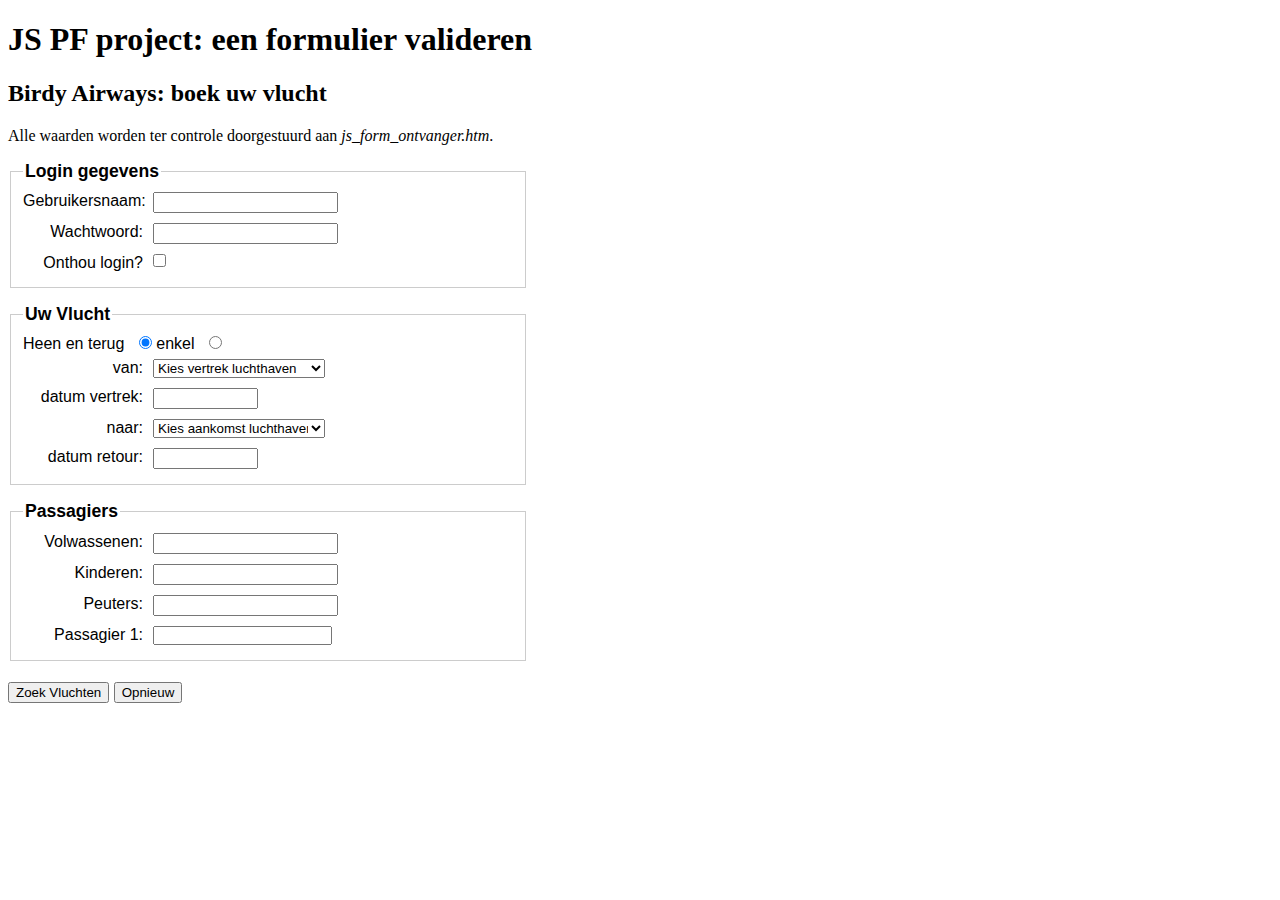
<file: birdy/index.html>
<!DOCTYPE html>
<html>
<head>
<title>JS PF project: een formulier valideren</title>
<link href="main.css" rel="stylesheet">
<script src="birdy.js" type="text/javascript"></script>
</head>
<body>
<h1>JS PF project: een formulier valideren</h1>
<h2>Birdy Airways: boek uw vlucht</h2>
<p>Alle waarden worden ter controle doorgestuurd aan <i>js_form_ontvanger.htm</i>.</p>
<form action="js_form_ontvanger.html" method="get" name="frmVlucht" id="frmVlucht">
  <fieldset id="logingegevens">
    <legend>Login gegevens</legend>
    <label for="username">Gebruikersnaam:</label>
    <input type="text" name="username" id="username" class="required" title="uw gebruikersnaam (emailadres)" />
    <br />
    <label for="wachtwoord">Wachtwoord:</label>
    <input type="password" name="wachtwoord" id="wachtwoord" class="required" title="uw wachtwoord" />
     <br />
    <label for="onthouLogin">Onthou login?</label>
    <input type="checkbox" name="onthouLogin" id="onthouLogin" title="Onthou login settings" />
  </fieldset>
  <fieldset id="vlucht">
    <legend>Uw Vlucht</legend>
    <label for="optRetour" class="inline"  title="kies uw vluchttype">Heen en terug</label>
    <input name="optVluchtType" type="radio" id="optRetour" value="retour" checked="checked"  />
    <label for="optEnkel" class="inline">enkel</label>
    <input name="optVluchtType" type="radio" id="optEnkel" value="enkel" />
    <br />
    <label for="vertrekL">van:</label>
    <select name="vertrekL" id="vertrekL"  title="kies de luchthaven van waaruit u vertrekt"  class="required">
      <option value="" selected="selected">Kies vertrek luchthaven</option>
      <option value="aAAR">Aarhus (AAR) </option>
      <option value="aABZ">Aberdeen (ABZ) </option>
      <option value="aAHO">Alghero (Sardinia) (AHO) </option>
      <option value="aLEI">Almeria (LEI) </option>
      <option value="aAOC">Altenburg (Leipzig) (AOC) </option>
      <option value="aAOI">Ancona (AOI) </option>
      <option value="aSOB">Balaton (SOB) </option>
      <option value="aGRO">Barcelona (Girona) (GRO) </option>
      <option value="aREU">Barcelona (Reus) (REU) </option>
      <option value="aBRI">Bari (BRI) </option>
      <option value="aEGC">Bergerac (EGC) </option>
      <option value="aSXF">Berlin (Schonefeld) (SXF) </option>
      <option value="aBIQ">Biarritz (BIQ) </option>
      <option value="aBLL">Billund (BLL) </option>
      <option value="aBHX">Birmingham (BHX) </option>
      <option value="aBLK">Blackpool (BLK) </option>
      <option value="aFRL">Bologna (Forli) (FRL) </option>
      <option value="aBOH">Bournemouth (BOH) </option>
      <option value="aBTS">Bratislava (Vienna) (BTS) </option>
      <option value="aBRE">Bremen (BRE) </option>
      <option value="aBES">Brest (BES) </option>
      <option value="aBDS">Brindisi (BDS) </option>
      <option value="aBRS">Bristol (BRS) </option>
      <option value="aBRQ">Brno (BRQ) </option>
      <option value="aCRL">Brussels (Charleroi) (CRL) </option>
      <option value="aBZG">Bydgoszcz (BZG) </option>
      <option value="aCCF">Carcassonne (CCF) </option>
      <option value="aORK">Cork (ORK) </option>
      <option value="aDOL">Deauville (DOL) </option>
      <option value="aLDY">Derry (LDY) </option>
      <option value="aDNR">Dinard (DNR) </option>
      <option value="aDSA">Doncaster(Sheffield) (DSA) </option>
      <option value="aDUB">Dublin (DUB) </option>
      <option value="aMME">Durham (Tees Vall) (MME) </option>
      <option value="aNRN">Dusseldorf (Weeze) (NRN) </option>
      <option value="aEMA">East Midlands (EMA) </option>
      <option value="aEDI">Edinburgh (EDI) </option>
      <option value="aEIN">Eindhoven (EIN) </option>
      <option value="aEBJ">Esbjerg (EBJ) </option>
      <option value="aFAO">Faro (FAO) </option>
      <option value="aFEZ">Fez (FEZ) </option>
      <option value="aHHN">Frankfurt (Hahn) (HHN) </option>
      <option value="aFDH">Friedrichshafen (FDH) </option>
      <option value="aFUE">Fuerteventura (FUE) </option>
      <option value="aGDN">Gdansk (GDN) </option>
      <option value="aGOA">Genoa (GOA) </option>
      <option value="aPIK">Glasgow (Prestwick) (PIK) </option>
      <option value="aGSE">Gothenburg (GSE) </option>
      <option value="aGRX">Granada (GRX) </option>
      <option value="aGRZ">Graz (GRZ) </option>
      <option value="aGNB">Grenoble Lyon (GNB) </option>
      <option value="aLBC">Hamburg (Lubeck) (LBC) </option>
      <option value="aHAU">Haugesund (HAU) </option>
      <option value="aHUY">Humberside (HUY) </option>
      <option value="aINV">Inverness (INV) </option>
      <option value="aXRY">Jerez (XRY) </option>
      <option value="aFKB">Karlsruhe-Baden (FKB) </option>
      <option value="aKUN">Kaunas (KUN) </option>
      <option value="aKIR">Kerry (KIR) </option>
      <option value="aKLU">Klagenfurt (KLU) </option>
      <option value="aNOC">Knock-IrelandWest (NOC) </option>
      <option value="aKRK">Krakow (KRK) </option>
      <option value="aLRH">La Rochelle (LRH) </option>
      <option value="aSUF">Lamezia (SUF) </option>
      <option value="aLBA">Leeds Bradford (LBA) </option>
      <option value="aLIG">Limoges (LIG) </option>
      <option value="aLNZ">Linz (LNZ) </option>
      <option value="aLPL">Liverpool (LPL) </option>
      <option value="aLCJ">Lodz (LCJ) </option>
      <option value="aLGW">London (Gatwick) (LGW) </option>
      <option value="aLTN">London (Luton) (LTN) </option>
      <option value="aSTN">London (Stansted) (STN) </option>
      <option value="aMAD">Madrid (MAD) </option>
      <option value="aAGP">Malaga (AGP) </option>
      <option value="aMMX">Malmo (Sturup) (MMX) </option>
      <option value="aMLA">Malta (Luqa) (MLA) </option>
      <option value="aMAN">Manchester (MAN) </option>
      <option value="aRAK">Marrakesh (RAK) </option>
      <option value="aMRS">Marseille Provence (MRS) </option>
      <option value="aBGY">Milan (Bergamo) (BGY) </option>
      <option value="aMPL">Montpellier (MPL) </option>
      <option value="aMJV">Murcia (Alicante) (MJV) </option>
      <option value="aNTE">Nantes (Brittany) (NTE) </option>
      <option value="aNCL">Newcastle (NCL) </option>
      <option value="aNQY">Newquay (NQY) </option>
      <option value="aFNI">Nimes (FNI) </option>
      <option value="aTRF">Oslo (Torp) (TRF) </option>
      <option value="aOUD">Oujda (OUD) </option>
      <option value="aPMO">Palermo (PMO) </option>
      <option value="aBVA">Paris (Beauvais) (BVA) </option>
      <option value="aPMF">Parma (PMF) </option>
      <option value="aPUF">Pau (Pyrenees) (PUF) </option>
      <option value="aPGF">Perpignan (PGF) </option>
      <option value="aPEG">Perugia (PEG) </option>
      <option value="aPSR">Pescara (PSR) </option>
      <option value="aPSA">Pisa (Florence) (PSA) </option>
      <option value="aPIS">Poitiers (PIS) </option>
      <option value="aOPO">Porto (OPO) </option>
      <option value="aPOZ">Poznan (POZ) </option>
      <option value="aPUY">Pula (Istria) (PUY) </option>
      <option value="aRIX">Riga (RIX) </option>
      <option value="aRDZ">Rodez (RDZ) </option>
      <option value="aCIA">Rome (Ciampino) (CIA) </option>
      <option value="aRZE">Rzeszow (RZE) </option>
      <option value="aSZG">Salzburg (SZG) </option>
      <option value="aSDR">Santander (SDR) </option>
      <option value="aSCQ">Santiago De Comp. (SCQ) </option>
      <option value="aSVQ">Seville (SVQ) </option>
      <option value="aSNN">Shannon (SNN) </option>
      <option value="aNYO">Stockholm (NYO) (NYO) </option>
      <option value="aVST">Stockholm (VST) (VST) </option>
      <option value="aSZZ">Szczecin (SZZ) </option>
      <option value="aTMP">Tampere (TMP) </option>
      <option value="aTFN">Tenerife North (TFN) </option>
      <option value="aTLN">Toulon St. Tropez (TLN) </option>
      <option value="aTUF">Tours Loire Valley (TUF) </option>
      <option value="aTPS">Trapani (Sicily) (TPS) </option>
      <option value="aTRS">Trieste (TRS) </option>
      <option value="aTRN">Turin (TRN) </option>
      <option value="aVLC">Valencia (VLC) </option>
      <option value="aVLL">Valladolid (VLL) </option>
      <option value="aTSF">Venice (Treviso) (TSF) </option>
      <option value="aVRN">Verona (VRN) </option>
      <option value="aVBS">Verona (Brescia) (VBS) </option>
      <option value="aVIT">Vitoria/Gasteiz (VIT) </option>
      <option value="aWRO">Wroclaw (WRO) </option>
      <option value="aZAZ">Zaragoza(Pyrenees) (ZAZ)</option>
    </select>
    <br />
    <label  for="vertrekdatum">datum vertrek:</label>
    <input type="text" name="vertrekdatum" id="vertrekdatum" size="10"  title="de vertrekdatum (dd/mm/yyyy)"  class="datum required" />
    <br />
    <label for="aankomstL">naar:</label>
    <select name="aankomstL" id="aankomstL" title="kies de luchthaven waar naartoe u vliegt" class="aankomstL">
      <option value="" selected="selected">Kies aankomst luchthaven</option>
      <option value="aAAR">Aarhus (AAR) </option>
      <option value="aABZ">Aberdeen (ABZ) </option>
      <option value="aAHO">Alghero (Sardinia) (AHO) </option>
      <option value="aLEI">Almeria (LEI) </option>
      <option value="aAOC">Altenburg (Leipzig) (AOC) </option>
      <option value="aAOI">Ancona (AOI) </option>
      <option value="aSOB">Balaton (SOB) </option>
      <option value="aGRO">Barcelona (Girona) (GRO) </option>
      <option value="aREU">Barcelona (Reus) (REU) </option>
      <option value="aBRI">Bari (BRI) </option>
      <option value="aEGC">Bergerac (EGC) </option>
      <option value="aSXF">Berlin (Schonefeld) (SXF) </option>
      <option value="aBIQ">Biarritz (BIQ) </option>
      <option value="aBLL">Billund (BLL) </option>
      <option value="aBHX">Birmingham (BHX) </option>
      <option value="aBLK">Blackpool (BLK) </option>
      <option value="aFRL">Bologna (Forli) (FRL) </option>
      <option value="aBOH">Bournemouth (BOH) </option>
      <option value="aBTS">Bratislava (Vienna) (BTS) </option>
      <option value="aBRE">Bremen (BRE) </option>
      <option value="aBES">Brest (BES) </option>
      <option value="aBDS">Brindisi (BDS) </option>
      <option value="aBRS">Bristol (BRS) </option>
      <option value="aBRQ">Brno (BRQ) </option>
      <option value="aCRL">Brussels (Charleroi) (CRL) </option>
      <option value="aBZG">Bydgoszcz (BZG) </option>
      <option value="aCCF">Carcassonne (CCF) </option>
      <option value="aORK">Cork (ORK) </option>
      <option value="aDOL">Deauville (DOL) </option>
      <option value="aLDY">Derry (LDY) </option>
      <option value="aDNR">Dinard (DNR) </option>
      <option value="aDSA">Doncaster(Sheffield) (DSA) </option>
      <option value="aDUB">Dublin (DUB) </option>
      <option value="aMME">Durham (Tees Vall) (MME) </option>
      <option value="aNRN">Dusseldorf (Weeze) (NRN) </option>
      <option value="aEMA">East Midlands (EMA) </option>
      <option value="aEDI">Edinburgh (EDI) </option>
      <option value="aEIN">Eindhoven (EIN) </option>
      <option value="aEBJ">Esbjerg (EBJ) </option>
      <option value="aFAO">Faro (FAO) </option>
      <option value="aFEZ">Fez (FEZ) </option>
      <option value="aHHN">Frankfurt (Hahn) (HHN) </option>
      <option value="aFDH">Friedrichshafen (FDH) </option>
      <option value="aFUE">Fuerteventura (FUE) </option>
      <option value="aGDN">Gdansk (GDN) </option>
      <option value="aGOA">Genoa (GOA) </option>
      <option value="aPIK">Glasgow (Prestwick) (PIK) </option>
      <option value="aGSE">Gothenburg (GSE) </option>
      <option value="aGRX">Granada (GRX) </option>
      <option value="aGRZ">Graz (GRZ) </option>
      <option value="aGNB">Grenoble Lyon (GNB) </option>
      <option value="aLBC">Hamburg (Lubeck) (LBC) </option>
      <option value="aHAU">Haugesund (HAU) </option>
      <option value="aHUY">Humberside (HUY) </option>
      <option value="aINV">Inverness (INV) </option>
      <option value="aXRY">Jerez (XRY) </option>
      <option value="aFKB">Karlsruhe-Baden (FKB) </option>
      <option value="aKUN">Kaunas (KUN) </option>
      <option value="aKIR">Kerry (KIR) </option>
      <option value="aKLU">Klagenfurt (KLU) </option>
      <option value="aNOC">Knock-IrelandWest (NOC) </option>
      <option value="aKRK">Krakow (KRK) </option>
      <option value="aLRH">La Rochelle (LRH) </option>
      <option value="aSUF">Lamezia (SUF) </option>
      <option value="aLBA">Leeds Bradford (LBA) </option>
      <option value="aLIG">Limoges (LIG) </option>
      <option value="aLNZ">Linz (LNZ) </option>
      <option value="aLPL">Liverpool (LPL) </option>
      <option value="aLCJ">Lodz (LCJ) </option>
      <option value="aLGW">London (Gatwick) (LGW) </option>
      <option value="aLTN">London (Luton) (LTN) </option>
      <option value="aSTN">London (Stansted) (STN) </option>
      <option value="aMAD">Madrid (MAD) </option>
      <option value="aAGP">Malaga (AGP) </option>
      <option value="aMMX">Malmo (Sturup) (MMX) </option>
      <option value="aMLA">Malta (Luqa) (MLA) </option>
      <option value="aMAN">Manchester (MAN) </option>
      <option value="aRAK">Marrakesh (RAK) </option>
      <option value="aMRS">Marseille Provence (MRS) </option>
      <option value="aBGY">Milan (Bergamo) (BGY) </option>
      <option value="aMPL">Montpellier (MPL) </option>
      <option value="aMJV">Murcia (Alicante) (MJV) </option>
      <option value="aNTE">Nantes (Brittany) (NTE) </option>
      <option value="aNCL">Newcastle (NCL) </option>
      <option value="aNQY">Newquay (NQY) </option>
      <option value="aFNI">Nimes (FNI) </option>
      <option value="aTRF">Oslo (Torp) (TRF) </option>
      <option value="aOUD">Oujda (OUD) </option>
      <option value="aPMO">Palermo (PMO) </option>
      <option value="aBVA">Paris (Beauvais) (BVA) </option>
      <option value="aPMF">Parma (PMF) </option>
      <option value="aPUF">Pau (Pyrenees) (PUF) </option>
      <option value="aPGF">Perpignan (PGF) </option>
      <option value="aPEG">Perugia (PEG) </option>
      <option value="aPSR">Pescara (PSR) </option>
      <option value="aPSA">Pisa (Florence) (PSA) </option>
      <option value="aPIS">Poitiers (PIS) </option>
      <option value="aOPO">Porto (OPO) </option>
      <option value="aPOZ">Poznan (POZ) </option>
      <option value="aPUY">Pula (Istria) (PUY) </option>
      <option value="aRIX">Riga (RIX) </option>
      <option value="aRDZ">Rodez (RDZ) </option>
      <option value="aCIA">Rome (Ciampino) (CIA) </option>
      <option value="aRZE">Rzeszow (RZE) </option>
      <option value="aSZG">Salzburg (SZG) </option>
      <option value="aSDR">Santander (SDR) </option>
      <option value="aSCQ">Santiago De Comp. (SCQ) </option>
      <option value="aSVQ">Seville (SVQ) </option>
      <option value="aSNN">Shannon (SNN) </option>
      <option value="aNYO">Stockholm (NYO) (NYO) </option>
      <option value="aVST">Stockholm (VST) (VST) </option>
      <option value="aSZZ">Szczecin (SZZ) </option>
      <option value="aTMP">Tampere (TMP) </option>
      <option value="aTFN">Tenerife North (TFN) </option>
      <option value="aTLN">Toulon St. Tropez (TLN) </option>
      <option value="aTUF">Tours Loire Valley (TUF) </option>
      <option value="aTPS">Trapani (Sicily) (TPS) </option>
      <option value="aTRS">Trieste (TRS) </option>
      <option value="aTRN">Turin (TRN) </option>
      <option value="aVLC">Valencia (VLC) </option>
      <option value="aVLL">Valladolid (VLL) </option>
      <option value="aTSF">Venice (Treviso) (TSF) </option>
      <option value="aVRN">Verona (VRN) </option>
      <option value="aVBS">Verona (Brescia) (VBS) </option>
      <option value="aVIT">Vitoria/Gasteiz (VIT) </option>
      <option value="aWRO">Wroclaw (WRO) </option>
      <option value="aZAZ">Zaragoza(Pyrenees) (ZAZ)</option>
    </select>
    <br />
    <label for="retourdatum" id="labelRetourdatum">datum retour:</label>
    <input type="text" name="retourdatum" id="retourdatum" size="10"  title="de datum van terugkeer (dd/mm/yyyy)" class="retourDatum datum required" />
  </fieldset>
  <fieldset id="passagiers">
    <legend>Passagiers</legend>
    <label for="volwassenen">Volwassenen:</label>
    <input type="text" name="volwassenen" id="volwassenen" title="vul het aantal volwassenen in"  class="aantal required" />
    <br />
    <label for="kinderen">Kinderen:</label>
    <input type="text" name="kinderen" id="kinderen" title="vul het aantal kinderen in"  class="aantal" />
    <br />
    <label for="peuters">Peuters:</label>
    <input type="text" name="peuters" id="peuters" title="vul het aantal peuters in"  class="aantal" />
    <br />
    <label for="passagier1">Passagier 1:</label>
    <input type="text" name="passagier1" id="passagier1" title="voornaam en famlilienaam van de passagier"  class="text required" />
    <br />
    <span id="extras"></span>
  </fieldset>
  <input type="submit" value="Zoek Vluchten" title="Klik hier om te zoeken naar vluchten" />
  <input type="reset" value="Opnieuw" title="herzet alle waarden van het formulier" />
</form>
</body>
</html>
</file>
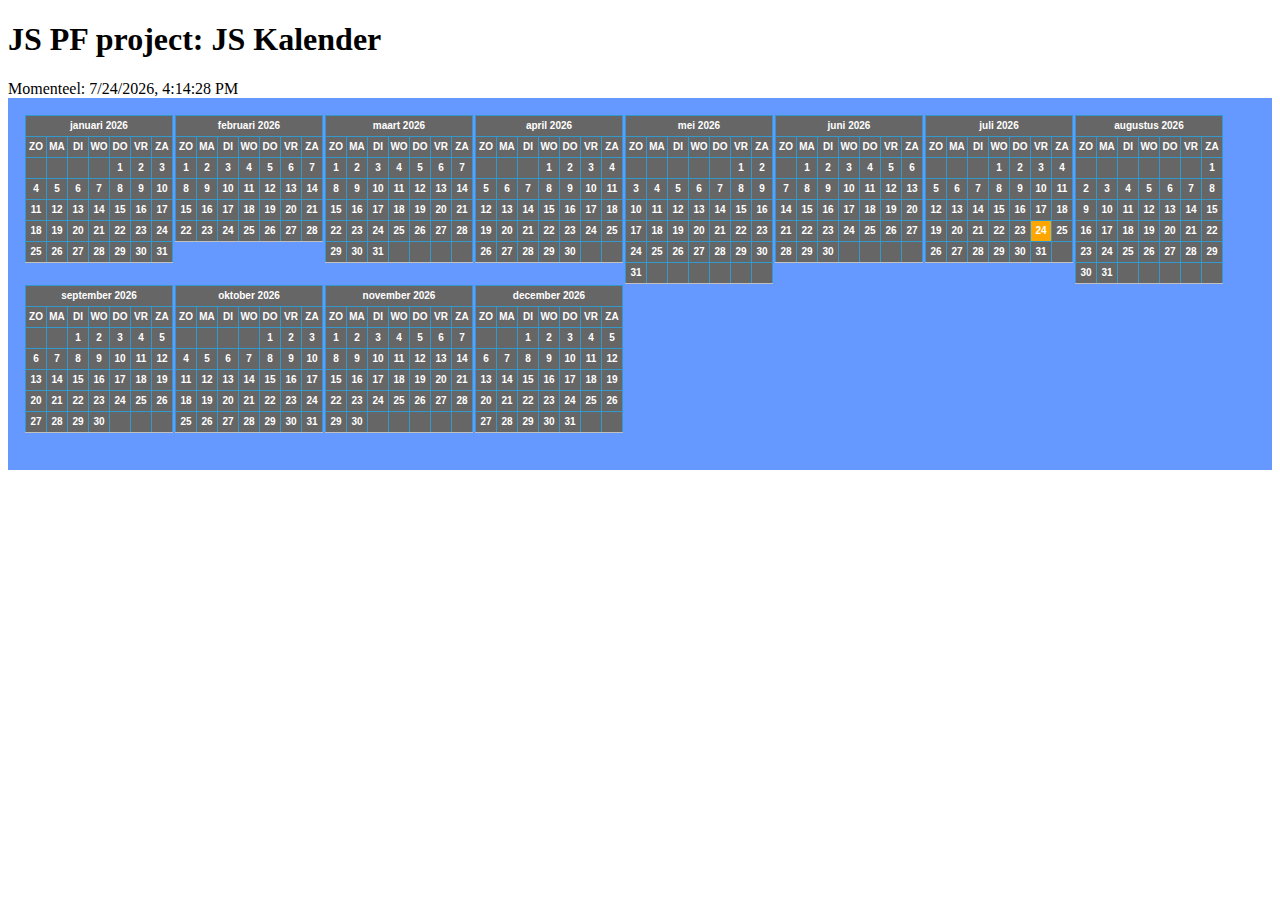
<file: calender/index.html>
<!DOCTYPE html PUBLIC "-//W3C//DTD XHTML 1.0 Strict//EN" "http://www.w3.org/TR/xhtml1/DTD/xhtml1-strict.dtd">
<html xmlns="http://www.w3.org/1999/xhtml">
<head>
<meta http-equiv="Content-Type" content="text/html; charset=iso-8859-1" />
<title>JS PF project: kalender</title>
<link rel="stylesheet" href="kalender.css" type="text/css" />
<style media="screen" type="text/css">
<!--
noscript div {
	color:red;
}

#kalender{
	background-color:#69F;
	padding:1em;
	overflow:auto;
	}
div.maandContainer{
		height:170px;
		float:left;
	}
-->
</style>
<script src="nuttig_lib.js" type="text/javascript"></script>
<script src="calender.js" type="text/javascript"></script>
</head>
<body>
<h1>JS PF project: JS Kalender</h1>
<div id="output">output element</div>
<div id="kalender"></div>
</body>
</html>
</file>
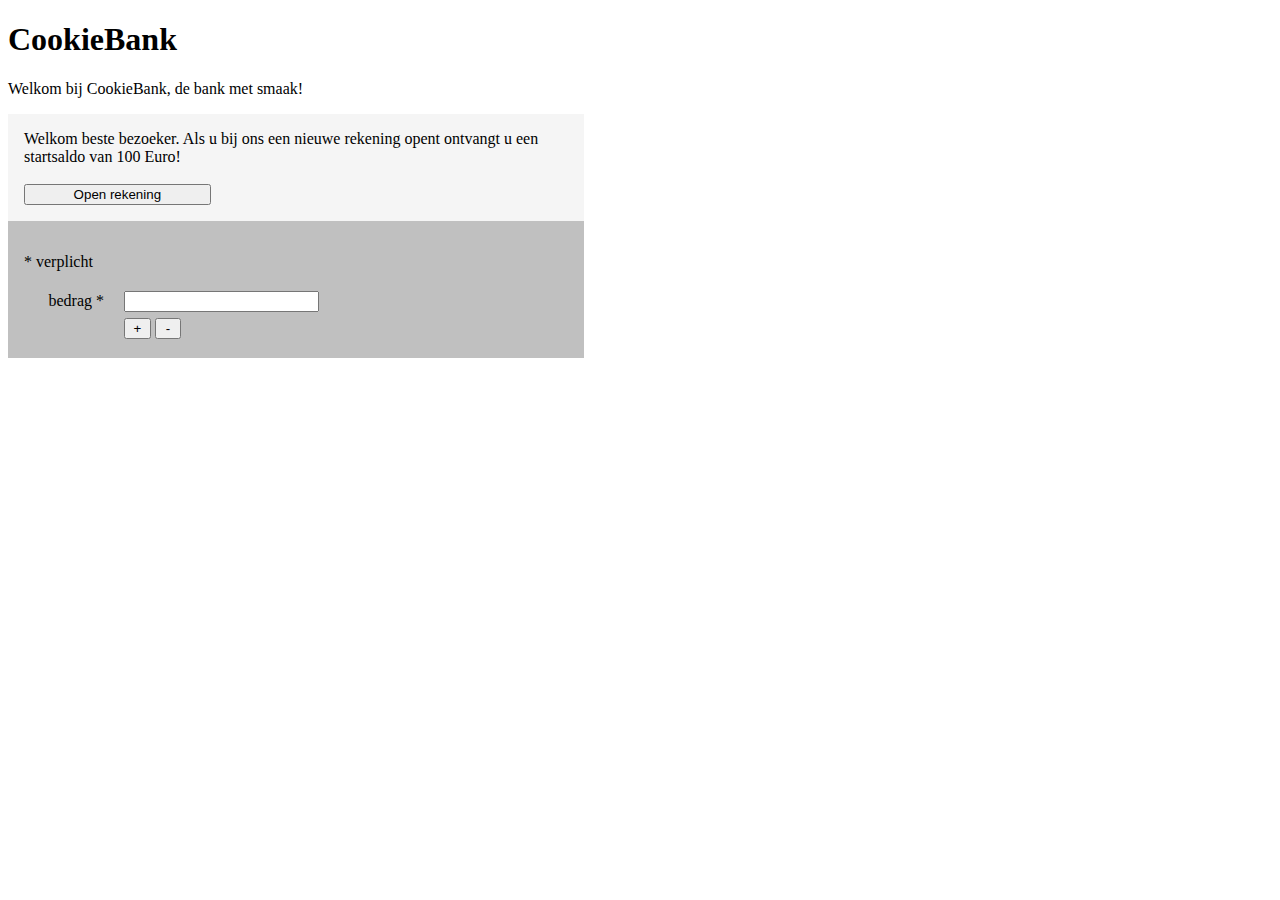
<file: cookiebank/index.html>
<!DOCTYPE HTML>
<html>
<head>
<meta charset="utf-8">
<title>JS project: cookieBank</title>
<style>
div.waarschuwing {
	display:none;
	background-color:yellow;
	color:red;
	border:medium solid red;
	padding:1em;
	margin:1em;
	width: 34em;
}
#output {
	background-color:#F5F5F5;
	padding: 1em;
	width: 34em;
}
form {
	background-color: silver;
	width: 34em;
	padding: 1em;
}
form input[type=text], form select, button {
	width: 14em;
}
button.small {
	width:2em;
}
form label {
	display: inline-block;
	text-align: right;
	width: 4em;
	padding: 0.3em 1em;
}
label.msg {
	width: auto;
	text-align: left;
}
</style>
<script src="lib.js" type="text/javascript"></script>
<script src="cookiebank.js" type="text/javascript"></script>
</head>
<body>
<h1>CookieBank</h1>
<p>Welkom bij CookieBank, de bank met smaak!</p>
<div id="output"></div>
<div class="waarschuwing"></div>
<form name="frmBank" action="" method="get">
  <p> * verplicht </p>
  <div>
    <label for='bedrag'>bedrag *</label>
    <input type="text" name="bedrag" id="bedrag">
    <label class="msg"></label>
  </div>
  <div>
    <label>&nbsp;</label>
    <button type="button" class="small" id="krediet">+</button>
    <button type="button" class="small" id="debiet">-</button>
    <label class="msg"></label>
  </div>
</form>
</body>
</html>
</file>
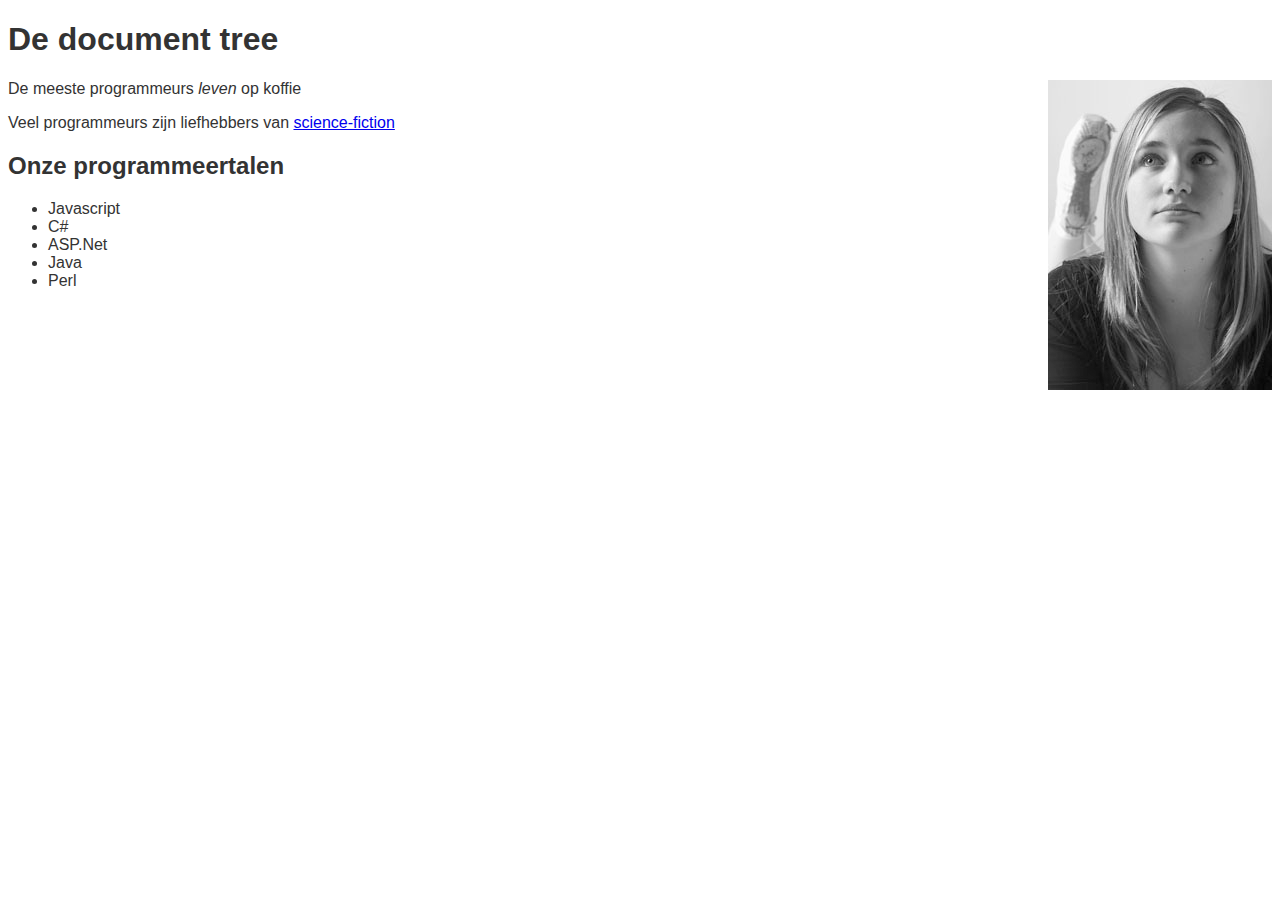
<file: dom/index.html>
<!DOCTYPE html>
<html>
    <head>
        <title>JSProject - Document Object Model</title>
        <meta charset="UTF-8">
        <meta name="viewport" content="width=device-width">
        <style type="text/css" media="all">
            body{
                    font-family:Verdana, Geneva, sans-serif;
                    color:#333;
                    }
            img{
                    float:right;
                    }
        </style>
        <script type="text/javascript" src="dom.js"></script>
    </head>
    <body>
        <div id="container">
            <h1 id="kop">Het Document Object Model</h1>
            <!-- dit is HTML commentaar onzichtbaar in het beeld-->
            <p><img src="../images/linda.jpg" alt="Linda, een front-end programmeur" />De meeste programmeurs <em>leven</em> op koffie</p>
            <p>Veel programmeurs zijn liefhebbers van <a href="http://en.wikipedia.org/wiki/Science-fiction">science-fiction</a></p>
            <div class="menu">
                <h2>Onze programmeertalen</h2>
                <ul>
                    <li>Javascript</li>
                    <li>PHP</li>
                    <li>ASP.Net</li>
                    <li>Java</li>
                </ul>
            </div>
        </div>
    </body>
</html>
</file>
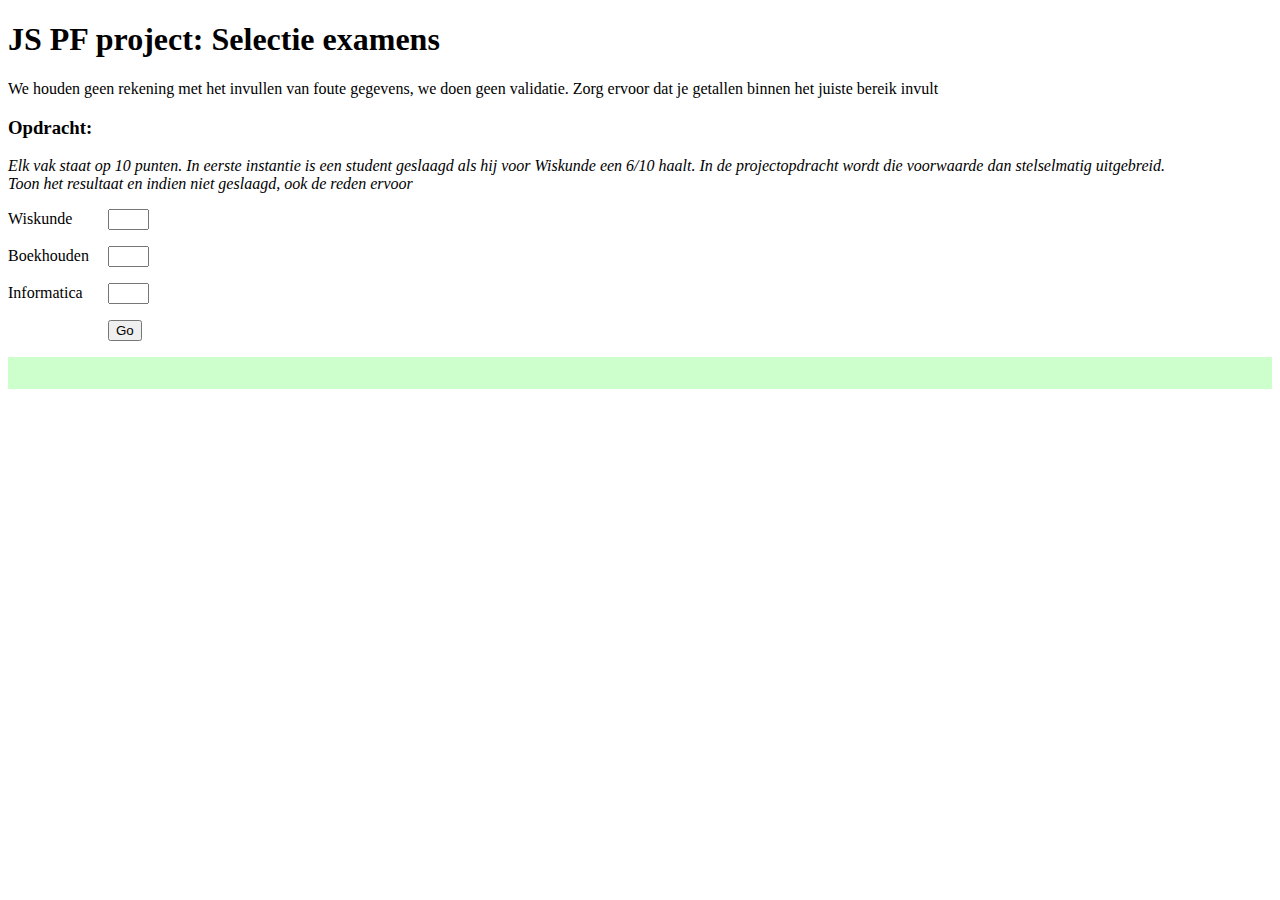
<file: exams/index.html>
<!DOCTYPE html PUBLIC "-//W3C//DTD XHTML 1.0 Strict//EN" "http://www.w3.org/TR/xhtml1/DTD/xhtml1-strict.dtd">
<html xmlns="http://www.w3.org/1999/xhtml">
<head>
<meta http-equiv="Content-Type" content="text/html; charset=iso-8859-1" />
<title>JS PF project: Selectie examens</title>
<style type="text/css">
label {
	display:inline-block;
	width:6em;
}
#output {
	background-color:#CFC;
	padding:1em;
}
</style>
<script src="exams.js" type="text/javascript"></script>
</head>
<body>
<h1>JS PF project: Selectie examens</h1>
<p>We houden geen rekening met het invullen van foute gegevens, we doen geen validatie. Zorg ervoor dat je getallen binnen het juiste bereik invult</p>
<h3>Opdracht:</h3>
<p><cite>Elk vak staat op 10 punten. In eerste instantie is een student geslaagd als hij voor Wiskunde een 6/10 haalt. In de projectopdracht wordt die voorwaarde dan stelselmatig uitgebreid. <br />
  Toon het resultaat en indien niet geslaagd, ook de reden ervoor </cite></p>
<form>
  <p>
    <label>Wiskunde</label>
    <input type="text" name="wiskunde" id="wiskunde" size="2" />
  </p>
  <p>
    <label>Boekhouden</label>
    <input type="text" name="boekhouden" id="boekhouden" size="2" />
  </p>
  <p>
    <label>Informatica</label>
    <input type="text" name="informatica" id="informatica" size="2" />
  </p>
  <p>
    <label></label>
    <button id= "goKnop" type="button">Go</button>
  </p>
</form>
<div id="output"></div>
</body>
</html>
</file>
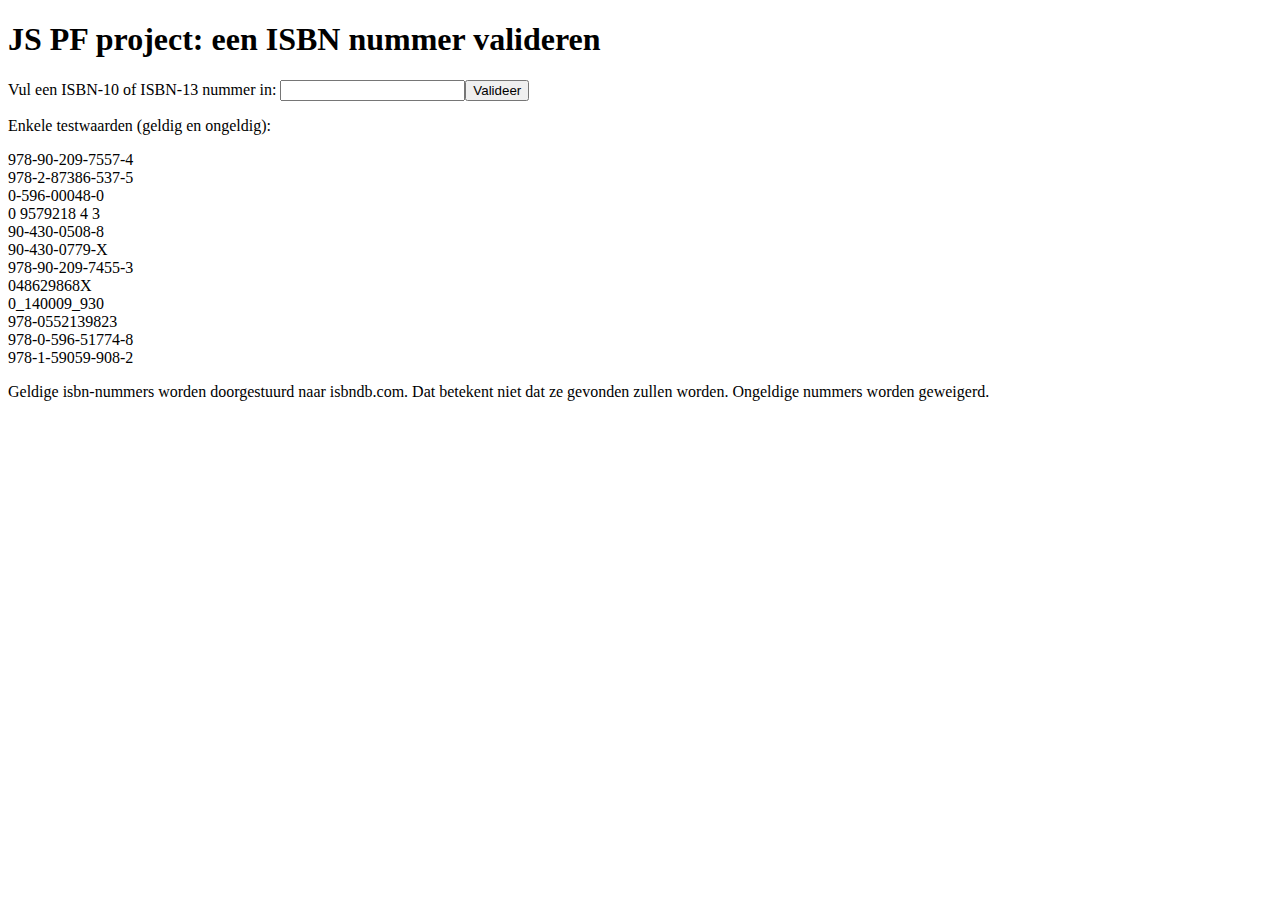
<file: isbn10/index.html>
<!DOCTYPE html>
<html>
<head>
<title>JS PF project: een ISBN nummer valideren</title>

<link href="isbn.css" rel="stylesheet">
<script src="isbn.js" type="text/javascript"></script>
</head>
<body>
<h1>JS PF project: een ISBN nummer valideren</h1>
<form name="frmISBN" action="http://isbndb.com/search-all.html" method="get">
<p>Vul een ISBN-10 of ISBN-13 nummer in: <input type="text" name="kw" /><input type="submit" value="Valideer"/>
    <label class="error" id="fout">ongeldig ISBN nummer</label>
</p>
</form>
<p>Enkele testwaarden (geldig en ongeldig):</p>
<div id="output"></div>
<p>Geldige isbn-nummers worden doorgestuurd naar isbndb.com. Dat betekent niet dat ze gevonden zullen worden. Ongeldige nummers worden geweigerd.</p>

</body>
</html>
</file>
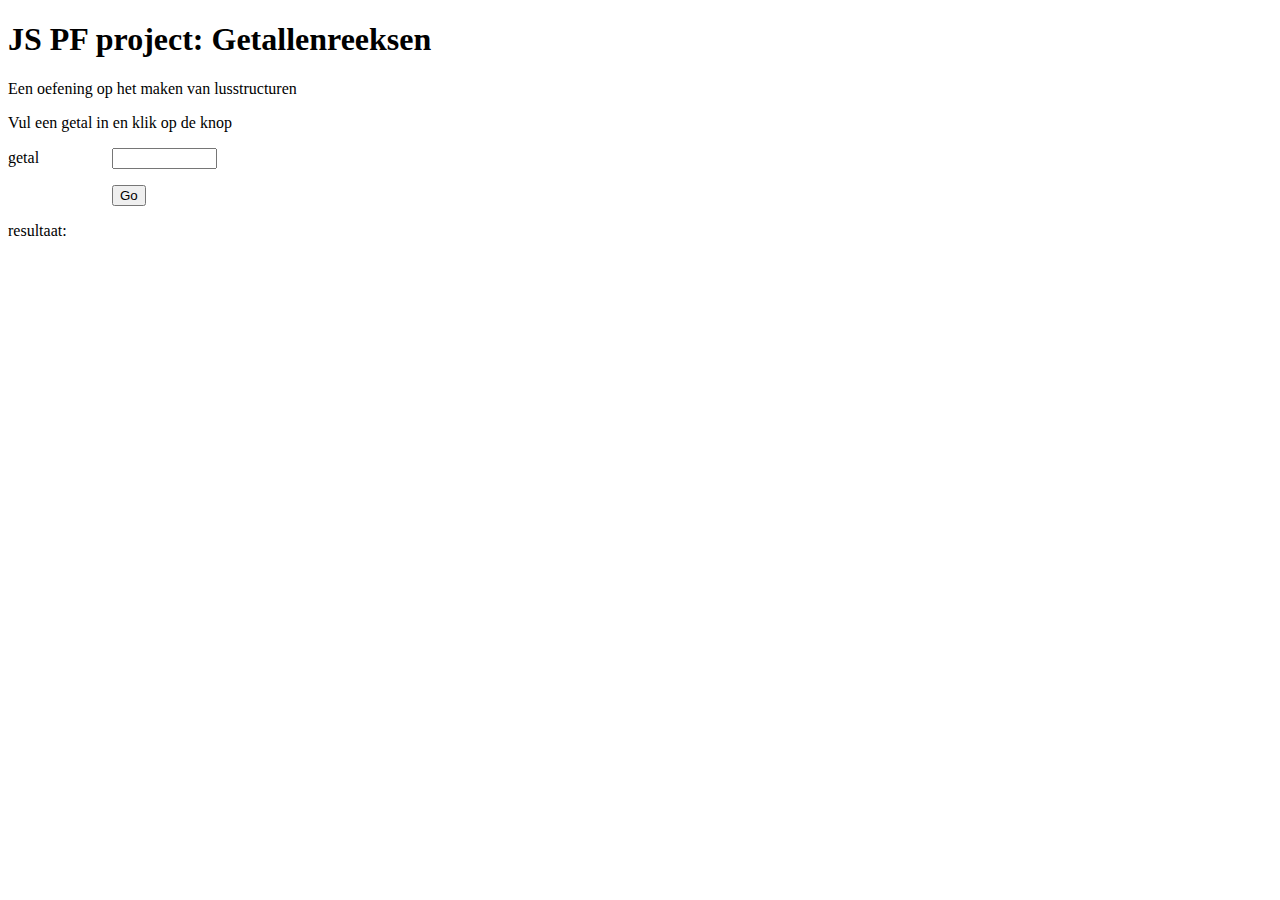
<file: numbers/index.html>
<!DOCTYPE HTML>
<html>
<head>
<meta charset="utf-8">
<style>
label {
	display:inline-block;
	width:100px;
}
output {
	background-color:#CCFFCC;
	padding:1em;
}
</style>
<script>

window.onload = function(){

        //=============variabelen=======

        var eOutput 	= document.getElementById('output'); 
        var eKnop 	= document.getElementById('deKnop');
        var eGetal	= document.getElementById('getal');

        //=============event handlers===========

        eKnop.onclick = function() {
            /*var nGetal = eGetal.value;
            if (nGetal == "" || isNaN(nGetal)) {
                alert('Deze functie werkt enkel met getallen');
            } else {
                eOutput.innerHTML = lussenMaar(parseInt(nGetal));
            }*/
            eOutput.innerHTML = arrayLus();
        }

}//einde window.onload

//=============functies=================

function lussenMaar(n){
/*  Testfunctie voor iteraties
 *  @n  getal, verplicht, max aantal iteraties  */
    console.log(n);
    var sTekst = "";
    /*for (var j = 1; j <= n; j++) {
        for (var i = 1; i <= n; i++) {
            sTekst += i*j + '&nbsp;';
        }
        sTekst += '<br>';
    }*/
    var i = 1;
    while (i <= n) {
        var j = 1;
        while (j <= n) {
            sTekst += i*j + '&nbsp;';
            j++;
        }
        sTekst += '<br>';
        i++;
    }
    return sTekst;
}
function arrayLus() {
/*  Testfunctie voor iteraties : WHILE met array
 *  @n getal, verplicht, max aantal iteraties
 */
    var aGetallen = [12,2,4,8,5];
    var sTekst = "";
    var i = 0;
    
    while(i < aGetallen.length) {
        sTekst += aGetallen[i] + '&nbsp;';
        i++;
    }
    console.log(sTekst);
    return sTekst;
}
</script>
<title>JS PF project: Getallenreeksen</title>
</head>
<body>
<article id="container">
  <h1>JS PF project: Getallenreeksen</h1>
  <p>Een oefening op het maken van lusstructuren</p>
  <section>
    <p>Vul een getal in en klik op de knop</p>
    <form name="frmGetallenreeksen" id="frmGetallenreeksen" method="get" action="">
      <p>
        <label for="getal">getal</label>
        <input type="text" name="getal" id="getal" size="10" />
      </p>
      <p>
        <label></label>
        <button type="button" id="deKnop">Go</button>
      </p>
      <p>
        <label>resultaat:</label>
      <div id="output"></div>
      </p>
    </form>
  </section>
</article>
</body>
</html>
</file>
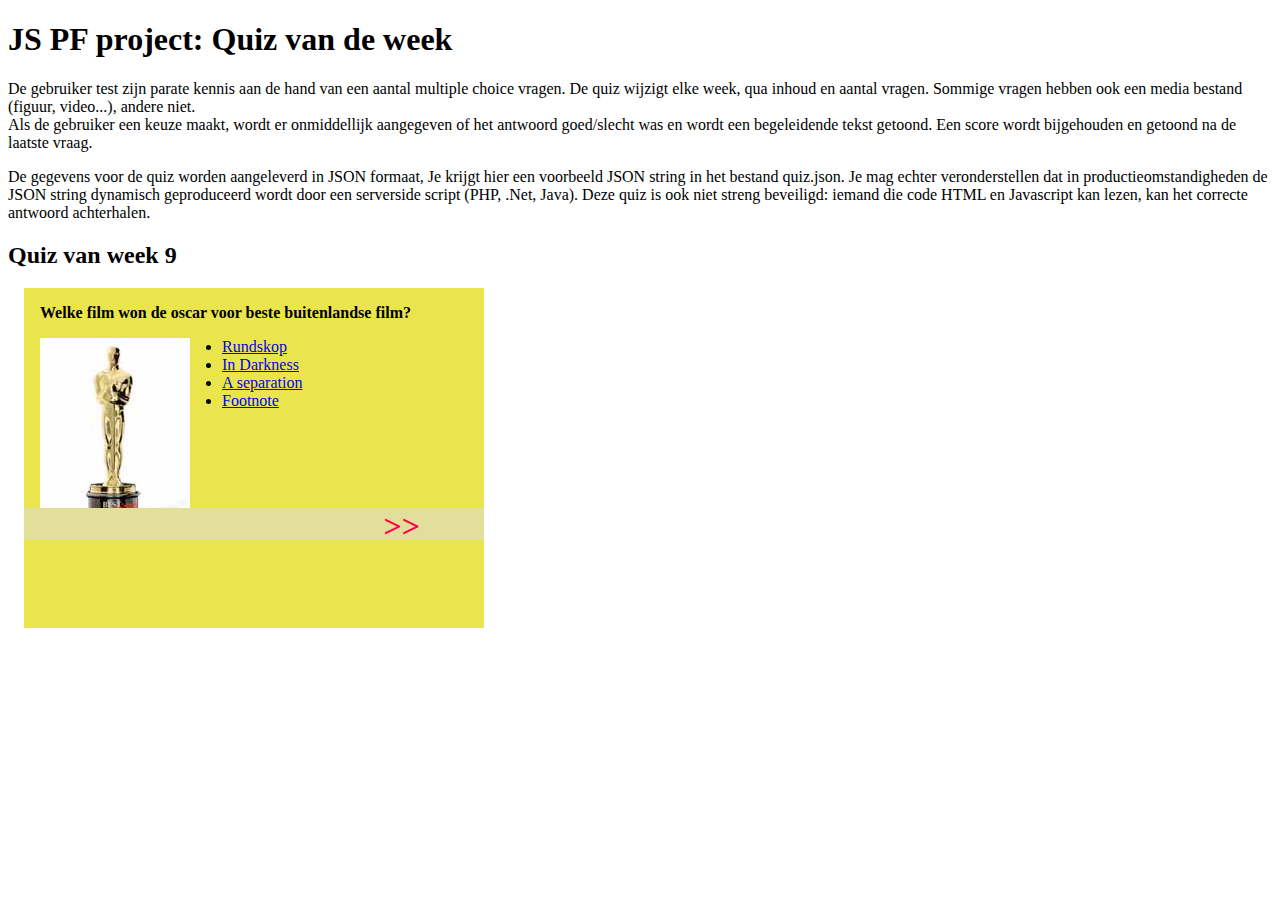
<file: quiz/index.html>
<!DOCTYPE HTML>
<html>
<head>
<meta charset="iso-8859-1">
<title>JS PF project: Quiz van de week</title>
<link rel="stylesheet" href="quiz.css">
<script src="json2.js" type="text/javascript"></script>
<script src="quiz.json" type="text/javascript"></script>
<script src="quiz.js" type="text/javascript"></script>
</head>
<body>
<h1>JS PF project: Quiz van de week</h1>
<p> De gebruiker test zijn parate kennis aan de hand van een aantal multiple choice vragen. De quiz wijzigt elke week, qua inhoud en aantal vragen. Sommige vragen hebben ook een media bestand (figuur, video...), andere niet. <br>
  Als de gebruiker een keuze maakt, wordt er onmiddellijk aangegeven of het antwoord goed/slecht was en wordt een begeleidende tekst getoond. Een score wordt bijgehouden en getoond na de laatste vraag. </p>
<p>De gegevens voor de quiz worden aangeleverd in JSON formaat, Je krijgt hier een voorbeeld JSON string in het bestand quiz.json. Je mag echter veronderstellen dat in productieomstandigheden de JSON string dynamisch geproduceerd wordt door een serverside script (PHP, .Net, Java). Deze quiz is ook niet streng beveiligd: iemand die code HTML en Javascript kan lezen, kan het correcte antwoord achterhalen. </p>
<div id="quiz"></div>
</body>
</html>
</file>
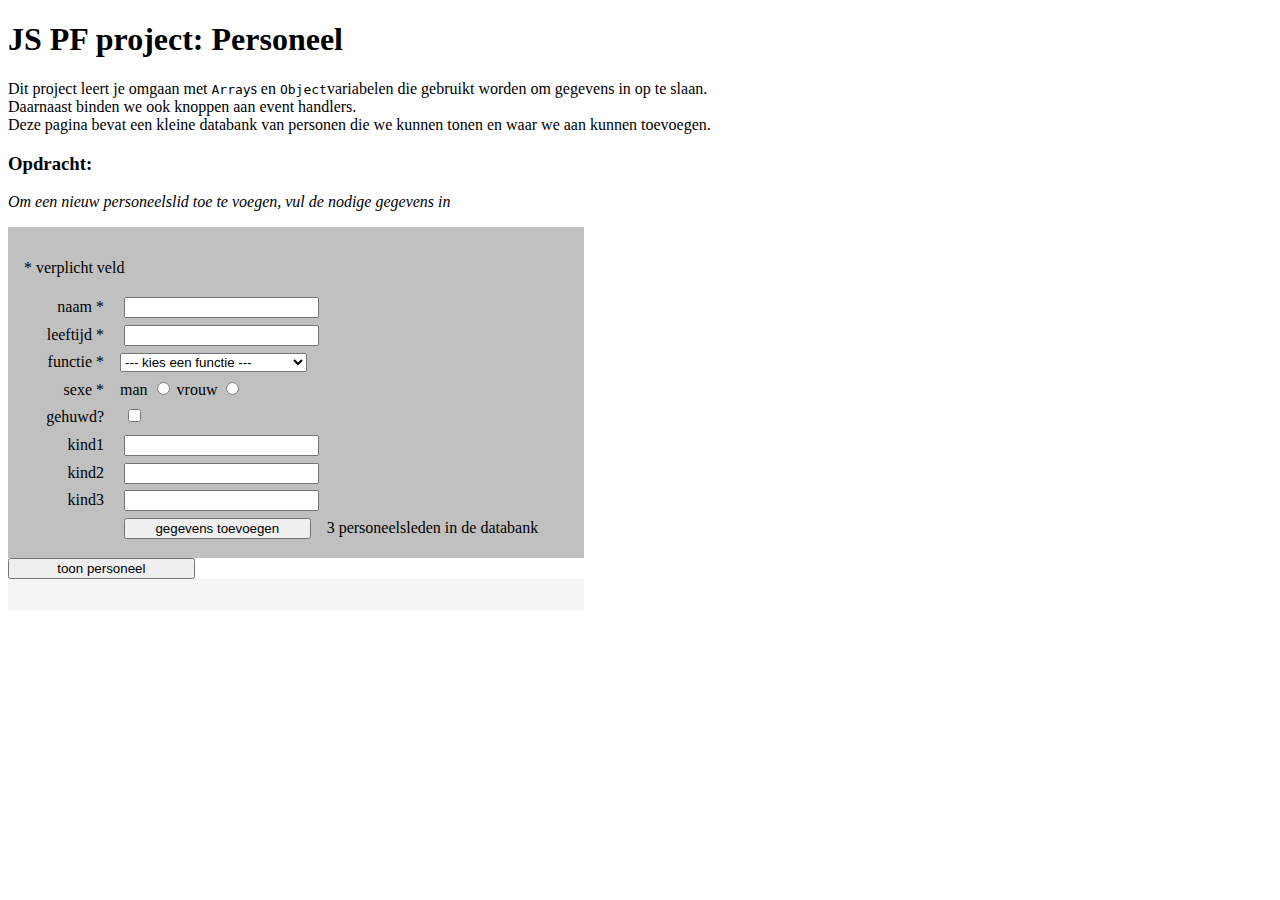
<file: staff/index.html>
<!DOCTYPE HTML>
<html>
	<head>
		<meta charset="iso-8859-1">
		<title>JS PF project: personeel</title>
		<style type="text/css">
#output {
	background-color:#F5F5F5;
	padding: 1em;
	width: 34em;
}
form {
	background-color: silver;
	width: 34em;
	padding: 1em;
}
form input[type=text], form select, button {
	width: 14em;
}
form label {
	display: inline-block;
	text-align: right;
	width: 4em;
	padding: 0.3em 1em;
}
label.msg {
	width: auto;
	text-align: left;
}
div.persoon{
	border:3px solid white;
	margin:0.6em;
	width:96%;
	background-color:#F5F5F5;
}
div.persoon span{
	display:inline-block;
	margin:0;
	padding:2px;
	vertical-align: top;
}
span.prop{
	background-color:#6699FF;
	width:36%;
	
}
span.val{
	clear:right;
	background-color:#C5C5EF;
	width:61%;
}
button.like{
	background:transparent url(../images/like.png) no-repeat top left;
	padding-left: 20px;
	width: 50px;
	
}
</style>
<script src="staff.js" type="text/javascript"></script>
</head>
	<body>
		<h1>JS PF project: Personeel</h1>
		<p>
			Dit project leert je omgaan met <code>Array</code>s en <code>Object</code>variabelen die gebruikt worden om  gegevens in op te slaan. <br>Daarnaast binden we ook knoppen aan event handlers.<br>
			Deze pagina bevat een kleine databank van personen die we kunnen tonen en waar we aan kunnen toevoegen.
		</p>
		<h3>Opdracht:</h3>
		<p>
			<cite>Om een nieuw personeelslid toe te voegen, vul de nodige gegevens in</cite>
		</p>
		<form name="frmPersoneelslid" action="" method="get">
			<p>
				* verplicht veld
			</p>
			<div>
				<label for='naam'>naam *</label>
				<input type="text" name="naam" id="naam">
				<label class="msg"></label>
			</div>
			<div>
				<label for='leeftijd'>leeftijd *</label>
				<input type="text" name="leeftijd" id="leeftijd">
				<label class="msg"></label>
			</div>
			<div>
				<label for='functie'>functie *</label><select name="functie" id="functie"></select><label class="msg"></label>
			</div>
			<div>
				<label for='sexe'>sexe *</label>man
				<input type="radio" name="sexe" id="man"  value="m">
				vrouw
				<input type="radio" name="sexe" id="vrouw" value="v">
				<label class="msg"></label>
			</div>
			<div>
				<label for='gehuwd'>gehuwd?</label>
				<input type="checkbox" name="gehuwd" id="gehuwd">
				<label class="msg"></label>
			</div>
			<div>
				<label for='kind1'>kind1</label>
				<input type="text" name="kind1" id="kind1">
				<label class="msg"></label>
			</div>
			<div>
				<label for='kind2'>kind2</label>
				<input type="text" name="kind2" id="kind2">
				<label class="msg"></label>
			</div>
			<div>
				<label for='kind3'>kind3</label>
				<input type="text" name="kind3" id="kind3">
				<label class="msg"></label>
			</div>
			<div>
				<label></label>
				<button id= "toevoegen" type="button">
					gegevens toevoegen
				</button><label class="msg"> <span id="teller">3</span> personeelsleden in de databank</label>
			</div>
		</form>
		<button id= "personeelsLijst" type="button">
			toon personeel
		</button>
		<div id="output"></div>
	</body>
</html>
</file>
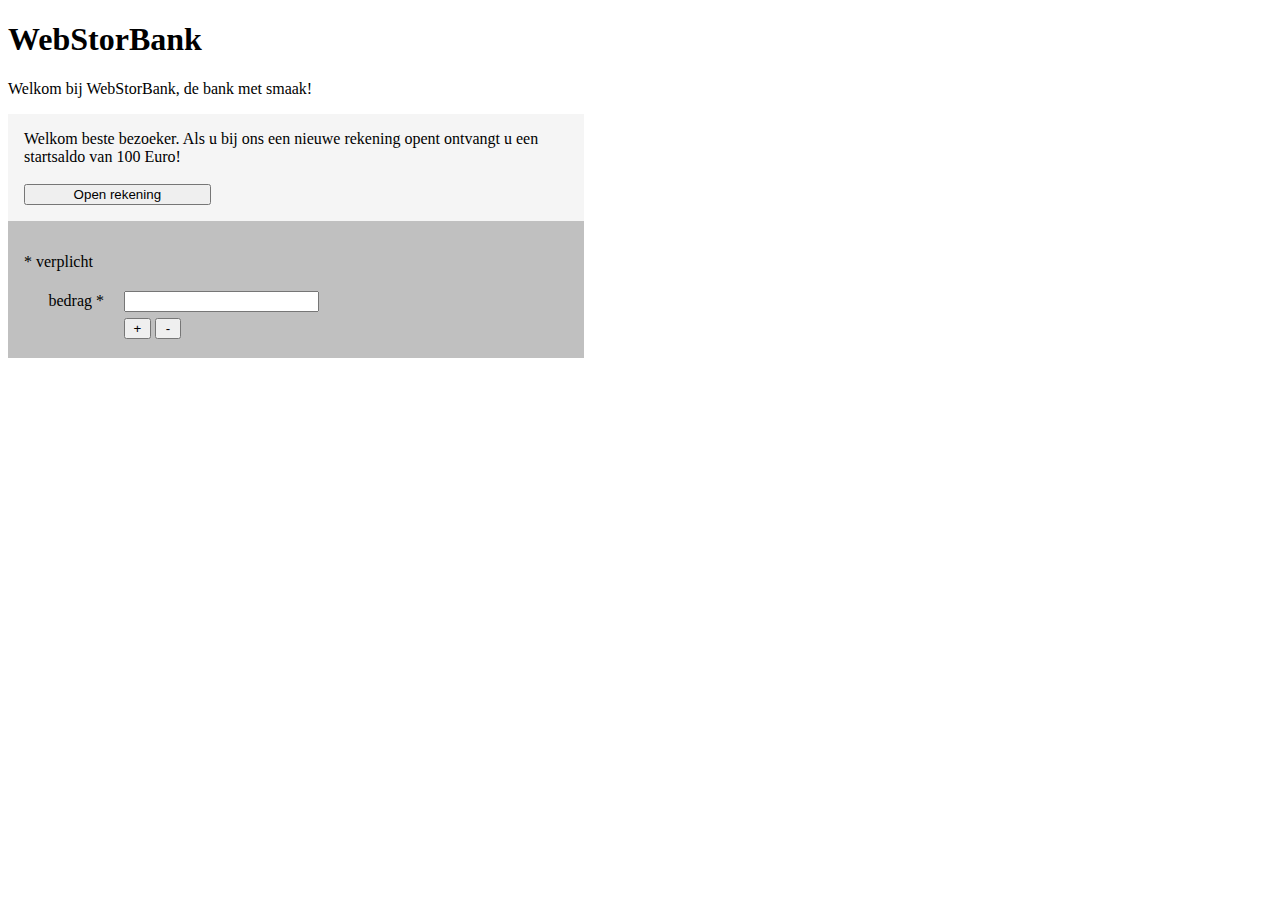
<file: webstorbank/index.html>
<!DOCTYPE HTML>
<html>
<head>
<meta charset="utf-8">
<title>JS project: WebStorBank</title>
<style>
div.waarschuwing {
	display:none;
	background-color:yellow;
	color:red;
	border:medium solid red;
	padding:1em;
	margin:1em;
	width: 34em;
}
#output {
	background-color:#F5F5F5;
	padding: 1em;
	width: 34em;
}
form {
	background-color: silver;
	width: 34em;
	padding: 1em;
}
form input[type=text], form select, button {
	width: 14em;
}
button.small {
	width:2em;
}
form label {
	display: inline-block;
	text-align: right;
	width: 4em;
	padding: 0.3em 1em;
}
label.msg {
	width: auto;
	text-align: left;
}
</style>
<script src="webstorbank.js" type="text/javascript"></script>
</head>
<body>
<h1>WebStorBank</h1>
<p>Welkom bij WebStorBank, de bank met smaak!</p>
<div id="output"></div>
<div class="waarschuwing"></div>
<form name="frmBank" action="" method="get">
  <p> * verplicht </p>
  <div>
    <label for='bedrag'>bedrag *</label>
    <input type="text" name="bedrag" id="bedrag">
    <label class="msg"></label>
  </div>
  <div>
    <label>&nbsp;</label>
    <button type="button" class="small" id="krediet">+</button>
    <button type="button" class="small" id="debiet">-</button>
    <label class="msg"></label>
  </div>
</form>
</body>
</html>
</file>
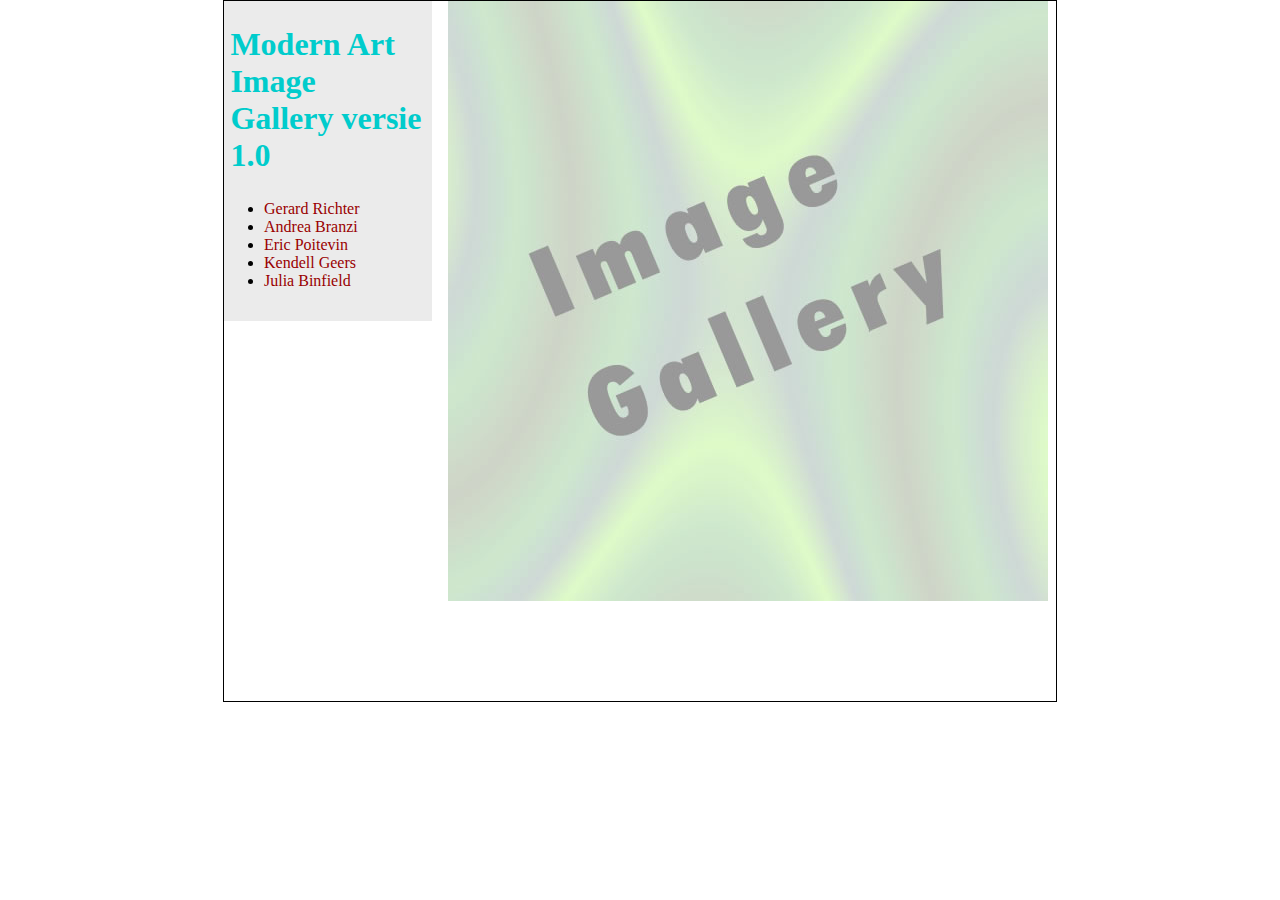
<file: gallery/v1/index.html>
<!DOCTYPE HTML>
<html>
<head>
<meta charset="utf-8">
<title>Image Gallery</title>
<link href="../image_gallery.css" rel="stylesheet" media="all">
<script src="galleryv1.js" type="text/javascript"></script>
</head>
<body>
<div id="container">
  <aside>
    <h1>Modern Art Image Gallery</h1>
    <ul>
      <li><a href="../../images/art/gerard_richter1.jpg" title="Gerhard Richter, Juni n° 527, 1983">Gerard Richter</a></li>
      <li><a href="../../images/art/andrea_branzi.jpg" title="Andrea Branzi: design">Andrea Branzi</a></li>
      <li><a href="../../images/art/eric_poitevin.jpg" title="Eric Poitevin, Sans titre, 2002" >Eric Poitevin</a></li>
      <li><a href="../../images/art/kendell_geers.jpg" title="Kendell Geers,  T.W. (I.N.R.I.), 1994">Kendell Geers</a></li>
      <li><a href="../../images/art/julia_binfield1.jpg" title="Julia Binfield, Affiche Networks & system management Olivetti, 1993">Julia Binfield</a></li>
    </ul>
  </aside>
    <div id="kader">
        <img id="plaatshouder" src="../../images/art/image_gallery.jpg" alt="image gallery">
    </div>
</div>
</body>
</html>
</file>
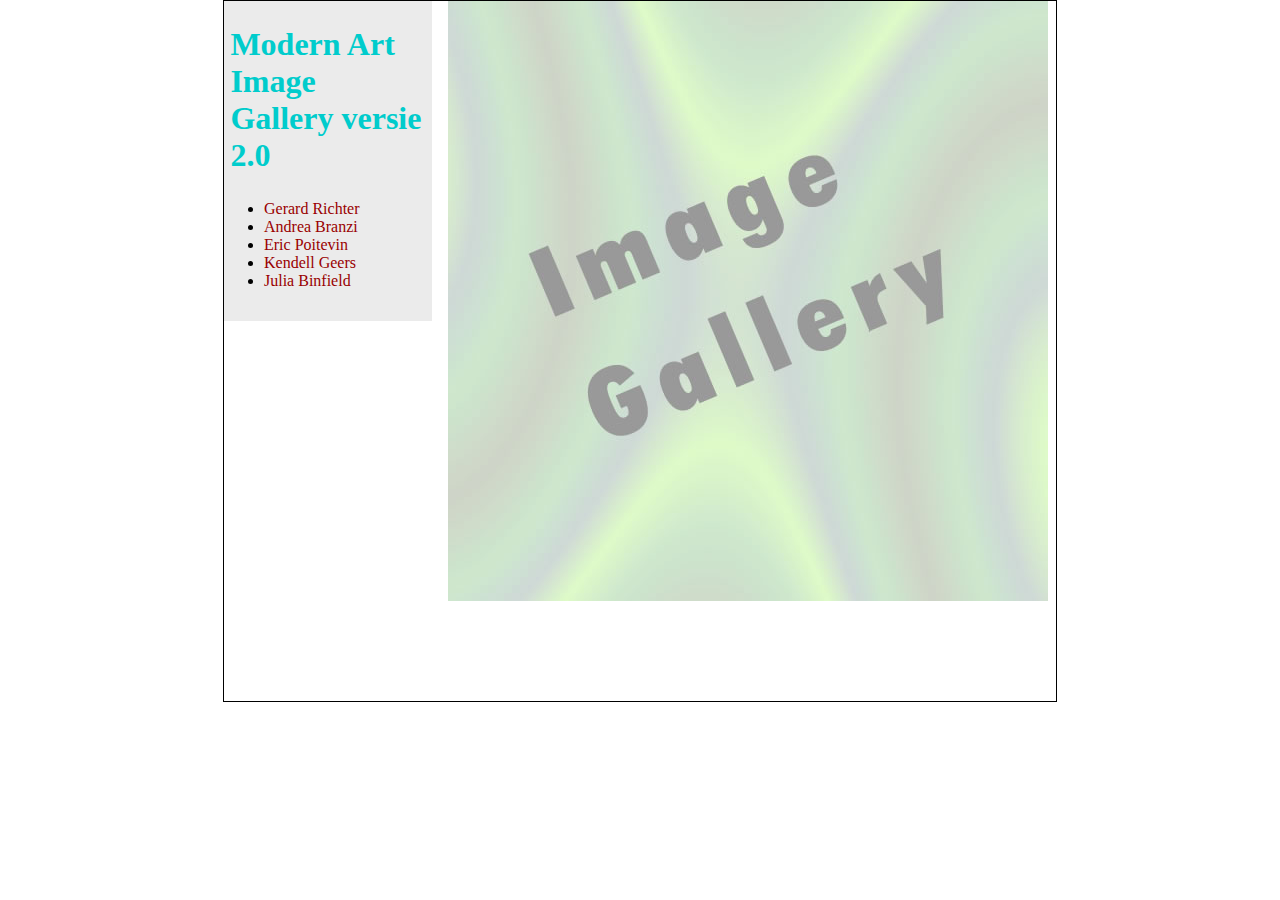
<file: gallery/v2/index.html>
<!DOCTYPE HTML>
<html>
<head>
<meta charset="utf-8">
<title>Image Gallery</title>
<link href="../image_gallery.css" rel="stylesheet" media="all">
<script src="galleryv2.js" type="text/javascript"></script>
</head>
<body>
<div id="container">
  <aside>
    <h1>Modern Art Image Gallery</h1>
    <ul>
      <li><a href="../../images/art/gerard_richter1.jpg" title="Gerhard Richter, Juni n° 527, 1983">Gerard Richter</a></li>
      <li><a href="../../images/art/andrea_branzi.jpg" title="Andrea Branzi: design">Andrea Branzi</a></li>
      <li><a href="../../images/art/eric_poitevin.jpg" title="Eric Poitevin, Sans titre, 2002" >Eric Poitevin</a></li>
      <li><a href="../../images/art/kendell_geers.jpg" title="Kendell Geers,  T.W. (I.N.R.I.), 1994">Kendell Geers</a></li>
      <li><a href="../../images/art/julia_binfield1.jpg" title="Julia Binfield, Affiche Networks & system management Olivetti, 1993">Julia Binfield</a></li>
    </ul>
  </aside>
    <div id="kader">
        <img id="plaatshouder" src="../../images/art/image_gallery.jpg" alt="image gallery">
    </div>
</div>
</body>
</html>
</file>
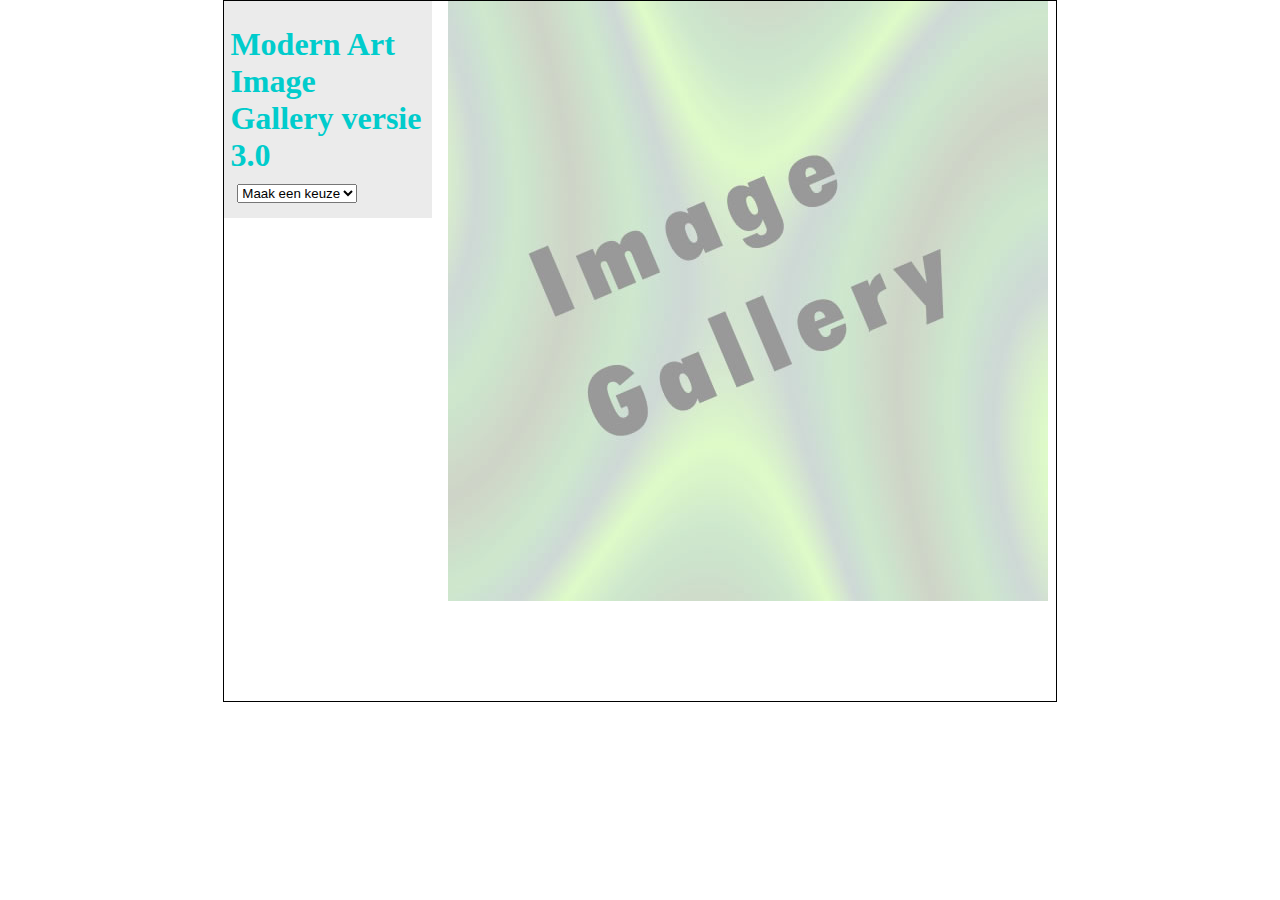
<file: gallery/v3/index.html>
<!DOCTYPE HTML>
<html>
<head>
<meta charset="utf-8">
<title>Image Gallery</title>
<link href="../image_gallery.css" rel="stylesheet" media="all">
<script src="gallery_images.js" type="text/javascript"></script>
<script src="galleryv3.js" type="text/javascript"></script>
</head>
<body>
<div id="container">
    <div id="noscript">
        <h3>Probleem!</h3>
        Deze website gebruikt Javascript. Dit is momenteel uitgeschakeld in uw browser.<br>
        Activeer Javascript via het menu van uw browser en ververs de pagina.
    </div>
  <aside>
    <h1>Modern Art Image Gallery</h1>
    <!-- dynamische keuzelijst hier -->
    <!--<ul>
      <li><a href="../../images/art/gerard_richter1.jpg" title="Gerhard Richter, Juni n° 527, 1983">Gerard Richter</a></li>
      <li><a href="../../images/art/andrea_branzi.jpg" title="Andrea Branzi: design">Andrea Branzi</a></li>
      <li><a href="../../images/art/eric_poitevin.jpg" title="Eric Poitevin, Sans titre, 2002" >Eric Poitevin</a></li>
      <li><a href="../../images/art/kendell_geers.jpg" title="Kendell Geers,  T.W. (I.N.R.I.), 1994">Kendell Geers</a></li>
      <li><a href="../../images/art/julia_binfield1.jpg" title="Julia Binfield, Affiche Networks & system management Olivetti, 1993">Julia Binfield</a></li>
    </ul>-->
  </aside>
    <div id="kader">
        <img id="plaatshouder" src="../../images/art/image_gallery.jpg" alt="image gallery">
    </div>
</div>
</body>
</html>
</file>
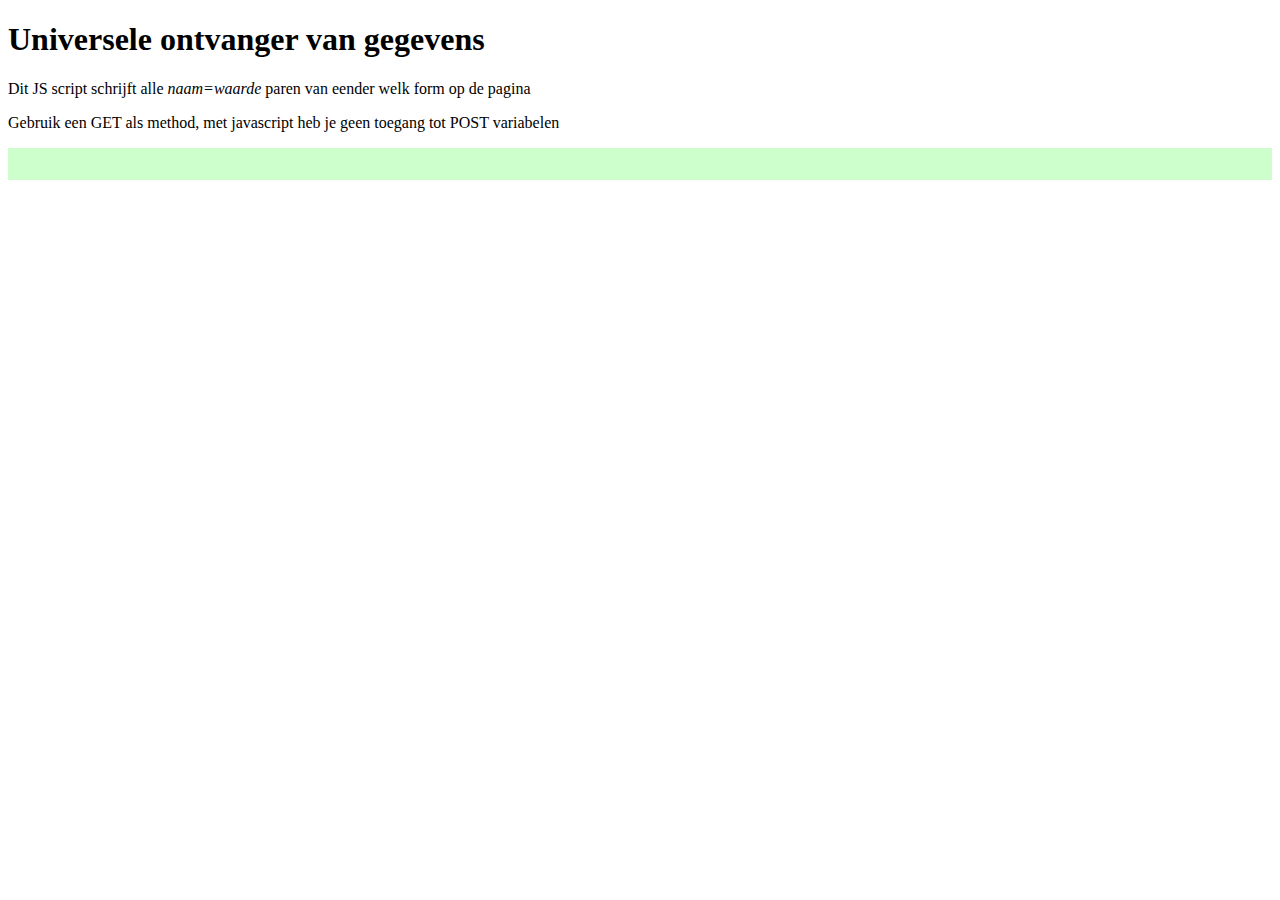
<file: birdy/js_form_ontvanger.html>
<!DOCTYPE HTML>

<html>
<head>
	<title>Gegeven doorgeven van één pagina naar een ander</title>


<style media="screen" type="text/css">
	<!-- 
	
	div.vb{
		background-color:#CCFFCC;
		padding:1em;
		}
	td{padding:0}
	-->
</style>
<script>
<!--
window.onload = function(){
	
	schrijfParen();
	
	}
//****************
function getQueryString(){
// leest de querystring
	return  unescape(location.search.substring(1));
}


function getGET(){
	var paren="";
	// Decodeer functie
	// knip de searchstring net voorbij het vraagteken af
	var strGet= getQueryString()
	// als er een searchstring is
	if (strGet) {
	
		var formElement = strGet.split("&");
		// declareer een tijdelijk array die de naam-waarde paren zal bevatten
		var tmpArray = new Array();
		// loopt doorheen het formelement array
		for (i=0;i<formElement.length;i++) {
			// naam en waarden worden gescheiden in een tmparray
			tmpArray = formElement[i].split("=");			
			paren+=tmpArray[0]+" = " + tmpArray[1]+ "<br />";
			}
	}
return paren;
}
//****************
function schrijfParen(){
	
	var container = document.getElementById('vb_paren');
	container.innerHTML = getGET();
}

-->
</script>
</head>
<body>
<h1>Universele ontvanger van gegevens</h1>
<p>Dit JS script schrijft alle <em>naam=waarde</em> paren van eender welk form op de pagina</p>
<p>Gebruik een GET als method, met javascript heb je geen toegang tot POST variabelen</p>

<div class="vb" id="vb_paren"></div>

</body>
</html>
</file>
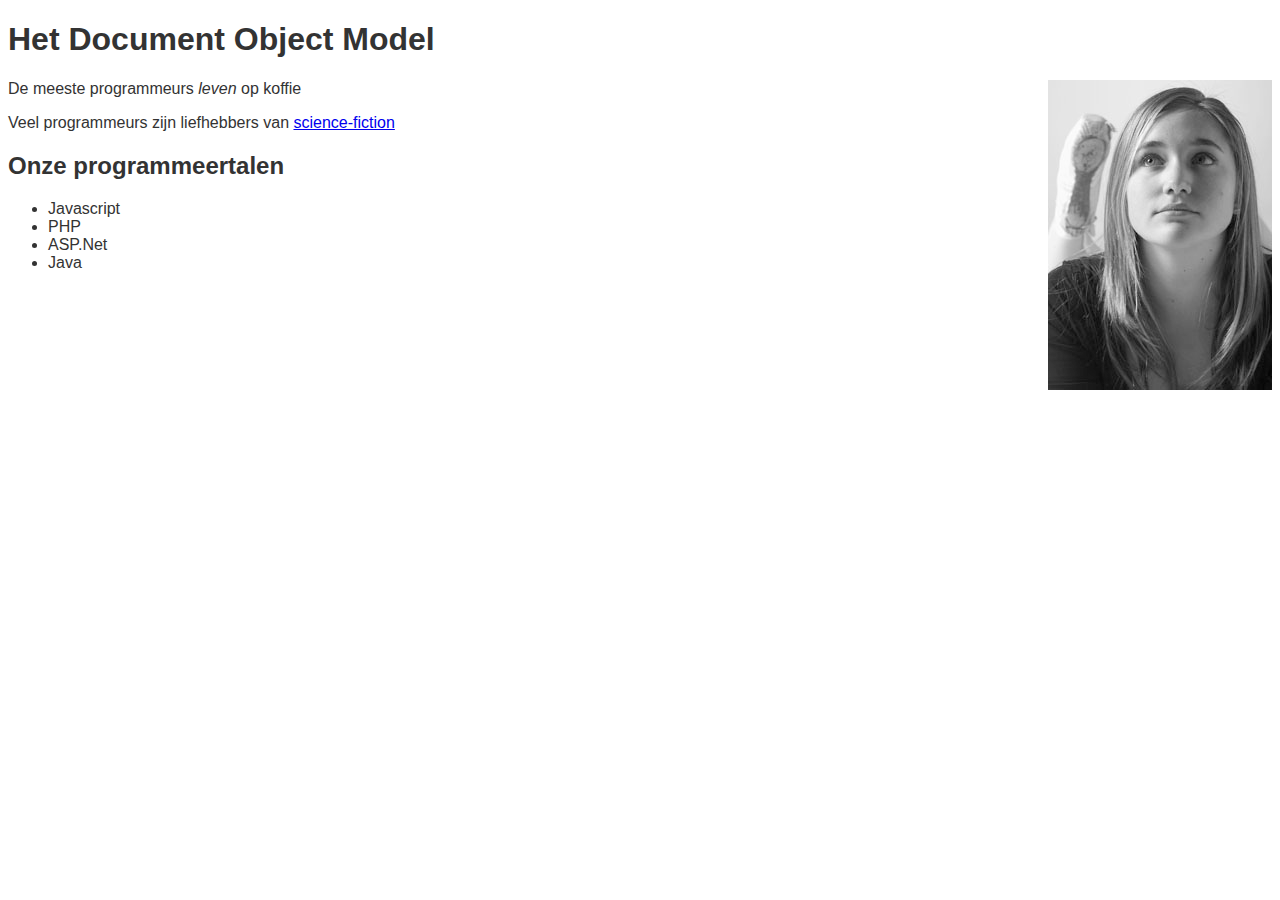
<file: dom/documentObjectModel.html>
<!DOCTYPE html PUBLIC "-//W3C//DTD XHTML 1.0 Transitional//EN" "http://www.w3.org/TR/xhtml1/DTD/xhtml1-transitional.dtd">
<html xmlns="http://www.w3.org/1999/xhtml">
<head>
<meta http-equiv="Content-Type" content="text/html; charset=utf-8" />
<title>JS PF project: het Document Object Model</title>
<style type="text/css" media="all">
body{
	font-family:Verdana, Geneva, sans-serif;
	color:#333;
	}
img{
	float:right;
	}
</style>

</head>
<body>
<div id="container">
  <h1 id="kop">Het Document Object Model</h1>
  <!-- dit is HTML commentaar onzichtbaar in het beeld-->
  <p><img src="../images/linda.jpg" alt="Linda, een front-end programmeur" />De meeste programmeurs <em>leven</em> op koffie</p>
  <p>Veel programmeurs zijn liefhebbers van <a href="http://en.wikipedia.org/wiki/Science-fiction">science-fiction</a></p>
  <div class="menu">
    <h2>Onze programmeertalen</h2>
    <ul>
      <li>Javascript</li>
      <li>PHP</li>
      <li>ASP.Net</li>
      <li>Java</li>
    </ul>
  </div>
</div>
</body>
</html>
</file>
<file: birdy/main.css>
form {
	width: 520px;
	font-family:Arial, Helvetica, sans-serif;
	font-size:1em;
}
fieldset {
	margin-bottom:1em;
 	border: 1px solid #CCC;
}
legend {
	font-weight:bold;
	font-size:1.1em;
}
label {
	display:block;
	width:120px;
	text-align:right;
	float:left;
	padding-right:10px;
	margin: 5px 0;
}
label.inline {
	display:inline;
	width:auto;
	float:none;
}
select {
	margin:5px 0;
	width: 172px;
}
input {
	margin:5px 0;
}
input.text {
 	padding: 0 0 0 3px;
	width: 172px;
}
input.number {
 	padding: 0 0 0 3px;
	width: 40px;
}
/* fouten container */
ul.fouten {
	display:inline-block;
	list-style-type:none;
	font-size:0.9em;
	padding:3px;
	margin: 3px 0;
	}
ul.fouten li{
	color:red;
	}
</file>
<file: calender/kalender.css>
@charset "utf-8";
/* kalender CSS Document */


table.kalender{
		font-family:Geneva, Arial, Helvetica, sans-serif;
		font-size:10px;
		font-weight:bold;
		color:#FFF;
		border-collapse:collapse;
		empty-cells:show;
		border:1px solid silver;
		margin:1px;
		background-color:#666;
		
	}

table.kalender td, table.kalender th {
		border:1px solid #39C;
		width:18px;
		height:18px;
		margin:0;
		padding:1px;
		text-align:center;
		vertical-align:middle;
	}

.vandaag{
	background-color:orange;
	}
.verjaardag{
	background-color:darkorchid;
	}
</file>
<file: isbn10/isbn.css>
div.vb{
    background-color:#CCFFCC;
    padding:1em;
}
label.error{
    display: none;
    color: red;
}
</file>
<file: quiz/quiz.css>
#quiz {
	position:relative;
}
.vraag {
	position:absolute;
	top:30px;
	left:0;
	background-color:#EBE54D;
	background-origin:padding-box;
	margin:1em;
	width:460px;
	height:340px;
	overflow:auto;
}
.vraag p {
	margin:1em;
	font-weight:bold;
}
.vraag img {
	float:left;
	margin: 0 2em 0.5em 1em;
}
.vraag .nav {
	position:absolute;
	left:0;
	bottom:88px;
	background-color:#E2DF9A;
	clear:both;
	width:100%;
	height:32px;
}
.vraag .nav a {
	text-decoration:none;
	color: #FF0051;
	;
	font-weight:bold;
	font-size:2em;
}
.vraag .nav a:first-child {
	float:left;
	padding-left:2em;
}
.vraag .nav a:last-child {
	float:right;
	padding-right:2em;
}
.vraag .feedback {
	display:none;
	position:absolute;
	left:0;
	bottom:0;
	margin:0;
	padding:0.5em;
	height:72px;
	font-weight:normal;
	background-color:#757449;
	border-top:1px solid #FF0051;
	color:white;
	clear:left;
}
span.correct {
	font-weight:bold;
}
p.score {
	font-size:3em;
	color: #FF0051;
}
</file>
<file: gallery/image_gallery.css>
@charset "utf-8";
/* Modern Art image gallery */

body {
	font: 100% Cambria, "Times New Roman", Times, serif;
	background: white;
	margin: 0;
	padding: 0;
	color: #000000;
}
#container {
	width: 52em;
	background: #FFFFFF;
	margin: 0 auto;
	border: 1px solid #000000;
	text-align: left;
	height:700px;
	overflow:auto;
}
aside {
	float: left;
	width: 13em;
	background: #EBEBEB;
	padding: 15px 0;
}
aside h1 {
	margin: 0 0.2em;
	padding: 10px 0;
	color:#00CCCC
}
#kader {
	margin: 0 0 0 13em;
	padding:0 1em;
	background-color:white; 
}
#info{
	background-color:#EBEBEB;
	padding:0.4em 0.2em;
	}
img {
	padding:0;
	margin:0;
	float: left;
}
a:link, a:visited, a:hover, a:active {
	color:#990000;
	text-decoration:none
}
select {
	margin-left:1em;
}
#noscript{
	border:1px double red;
	padding: 1em;
	margin:1em;
	background-color:yellow;
	color:red;
	font-weight:bold;
	}
</file>
